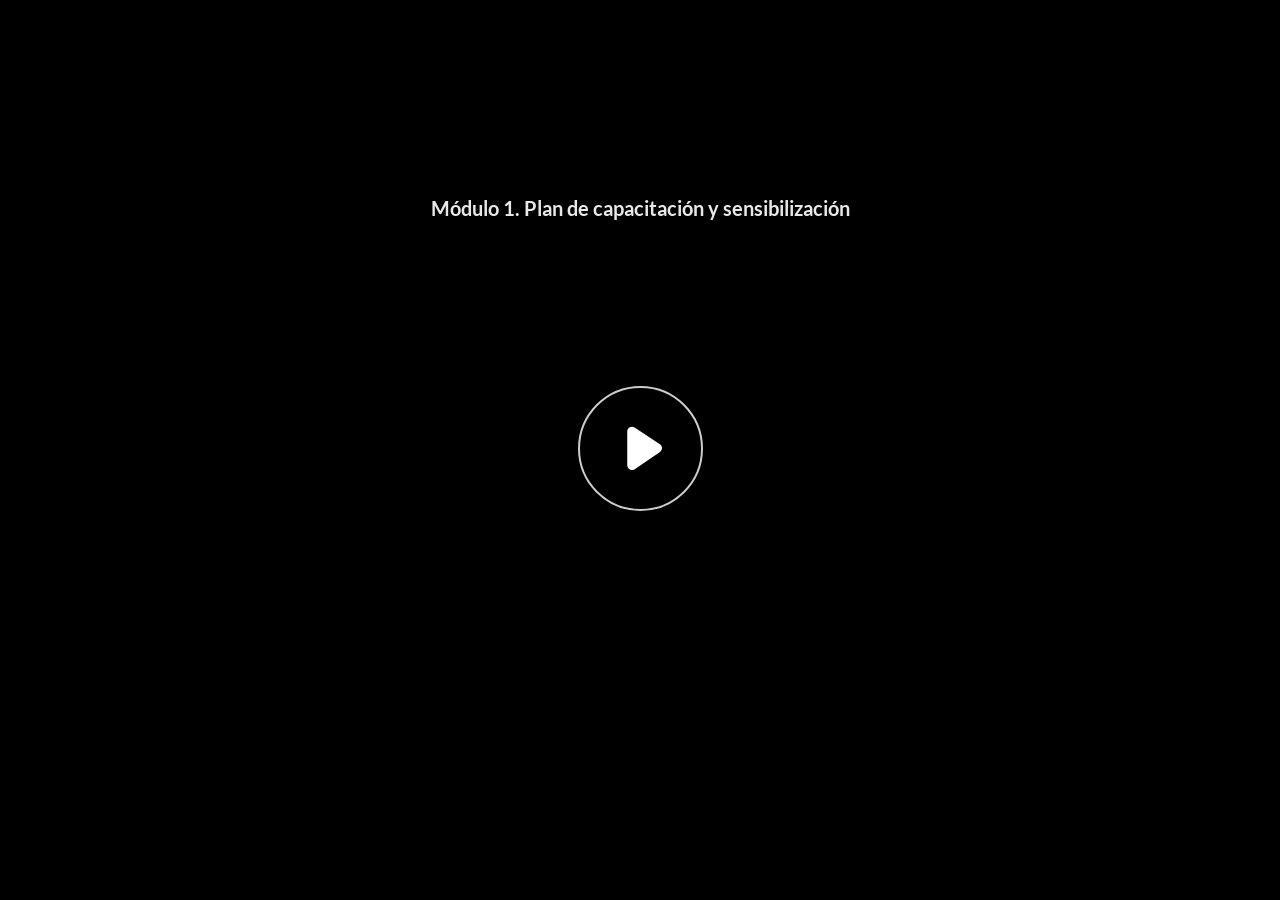
<file: index.html>
﻿<!doctype html>
<html lang="es">
<head>
  <meta charset="utf-8">
  <!-- Creado con Storyline 360 x64 - http://www.articulate.com  -->
  <!-- version: 3.96.33815.0 -->
  <title>M&#243;dulo 1. Plan de capacitaci&#243;n y sensibilizaci&#243;n</title>
  <meta http-equiv="x-ua-compatible" content="IE=edge"/>
  <meta name="viewport" content="width=device-width,initial-scale=1,user-scalable=no,shrink-to-fit=no,minimal-ui"/>
  <meta name="apple-mobile-web-app-capable" content="yes"/>
  <style>
    html, body { height: 100%; padding: 0; margin: 0 }
    #app { height: 100%; width: 100%; }
  </style>

  <script>
    window.DS = {};
    window.globals = {
      DATA_PATH_BASE: '',
      HAS_FRAME: true,
      HAS_SLIDE: true,

      lmsPresent: false,
      tinCanPresent: false,
      cmi5Present: false,
      aoSupport: false,
      scale: 'noscale',
      captureRc: false,
      browserSize: 'optimal',
      bgColor: '#282828',
      features: 'DropInAcc,DropInBase,DropInCore,DropInInteractions,DropInVideo,LayerPresentAsDialog,MultipleQuizTracking,UpdatedThemeEditor',
      themeName: 'unified',
      preloaderColor: '#FFFFFF',
      suppressAnalytics: true,
      productChannel: 'stable',
      publishSource: 'storyline',
      aid: 'aid|032afd2a-3906-5c37-94e8-ae9d2bb5391b',
      cid: 'fc0b3be6-723a-4911-8813-4cdd7f3ff58f',
      playerVersion: '3.96.33815.0',
      publishTimestamp: '2026-01-01T17:34:07.9239398Z',
      maxIosVideoElements: 10,
      connectionSettings: { message: 'Est%C3%A1s%20fuera%20de%20l%C3%ADnea.%20Tratando%20de%20reconectar...', useDarkTheme: false, mode: 'disabled' },
      hasFeature: function(feature) {
        return this.features.split(',').includes(feature);
      },
      
      parseParams: function(qs) {
        if (window.globals.parsedParams != null) {
          return window.globals.parsedParams;
        }
        qs = (qs || window.location.search.substr(1)).split('+').join(' ');
        var params = {},
            tokens,
            re = /[?&]?([^=]+)=([^&]*)/g;

        while (tokens = re.exec(qs)) {
          params[decodeURIComponent(tokens[1]).trim()] =
            decodeURIComponent(tokens[2]).trim();
        }
        window.globals.parsedParams = params;
        return params;
      }

    };
  </script>
  <script>
    var isIe11 = ('ActiveXObject' in window || window.MSBlobBuilder != null)
      && window.msCrypto != null && !window.ActiveXObject;
    if (isIe11) {
      window.globals.unsupportedBrowser = true;
      document.write(atob('[base64]'));
    }
  </script>

  <script>
    if (window.globals.hasFeature('MultiLanguageSinglePackageSupport')) {
      
      
    }
  </script>

  
  <script>window.THREE = { };</script>
  
</head>
<body style="background: #282828" class="cs-HTML theme-unified">
  <!-- 360 -->
  <script>!function(){var e,i=/iPhone/i,o=/iPod/i,n=/iPad/i,t=/\biOS-universal(?:.+)Mac\b/i,r=/\bAndroid(?:.+)Mobile\b/i,a=/Android/i,d=/(?:SD4930UR|\bSilk(?:.+)Mobile\b)/i,p=/Silk/i,l=/Windows Phone/i,u=/\bWindows(?:.+)ARM\b/i,b=/BlackBerry/i,s=/BB10/i,c=/Opera Mini/i,f=/\b(CriOS|Chrome)(?:.+)Mobile/i,h=/Mobile(?:.+)Firefox\b/i,v=function(e){return void 0!==e&&"MacIntel"===e.platform&&"number"==typeof e.maxTouchPoints&&e.maxTouchPoints>1&&"undefined"==typeof MSStream};e=function(e){var m={userAgent:"",platform:"",maxTouchPoints:0};e||"undefined"==typeof navigator?"string"==typeof e?m.userAgent=e:e&&e.userAgent&&(m={userAgent:e.userAgent,platform:e.platform,maxTouchPoints:e.maxTouchPoints||0}):m={userAgent:navigator.userAgent,platform:navigator.platform,maxTouchPoints:navigator.maxTouchPoints||0};var g=m.userAgent,y=g.split("[FBAN");void 0!==y[1]&&(g=y[0]),void 0!==(y=g.split("Twitter"))[1]&&(g=y[0]);var A=function(e){return function(i){return i.test(e)}}(g),w={apple:{phone:A(i)&&!A(l),ipod:A(o),tablet:!A(i)&&(A(n)||v(m))&&!A(l),universal:A(t),device:(A(i)||A(o)||A(n)||A(t)||v(m))&&!A(l)},amazon:{phone:A(d),tablet:!A(d)&&A(p),device:A(d)||A(p)},android:{phone:!A(l)&&A(d)||!A(l)&&A(r),tablet:!A(l)&&!A(d)&&!A(r)&&(A(p)||A(a)),device:!A(l)&&(A(d)||A(p)||A(r)||A(a))||A(/\bokhttp\b/i)},windows:{phone:A(l),tablet:A(u),device:A(l)||A(u)},other:{blackberry:A(b),blackberry10:A(s),opera:A(c),firefox:A(h),chrome:A(f),device:A(b)||A(s)||A(c)||A(h)||A(f)},any:!1,phone:!1,tablet:!1};return w.any=w.apple.device||w.android.device||w.windows.device||w.other.device,w.phone=w.apple.phone||w.android.phone||w.windows.phone,w.tablet=w.apple.tablet||w.android.tablet||w.windows.tablet,w}(),"object"==typeof exports&&"undefined"!=typeof module?module.exports=e:"function"==typeof define&&define.amd?define((function(){return e})):this.isMobile=e}();
    window.isMobile.apple.tablet = window.isMobile.apple.tablet ||
      (navigator.platform === 'MacIntel' && navigator.maxTouchPoints > 1);
    window.isMobile.apple.device = window.isMobile.apple.device || window.isMobile.apple.tablet;
    window.isMobile.tablet = window.isMobile.tablet || window.isMobile.apple.tablet;
    window.isMobile.any = window.isMobile.any || window.isMobile.apple.tablet;
  </script>

  <div id="focus-sink" tabindex="-1"></div>

  <div id="preso"></div>
  <script>
    (function() {

      var classTypes = [ 'desktop', 'mobile', 'phone', 'tablet' ];

      var addDeviceClasses = function(prefix, testObj) {
        var curr, i;
        for (i = 0; i < classTypes.length; i++) {
          curr = classTypes[i];
          if (testObj[curr]) {
            document.body.classList.add(prefix + curr);
          }
        }
      };

      var params = window.globals.parseParams(),
          isDevicePreview = params.devicepreview === '1',
          isPhoneOverride = params.deviceType === 'phone' || (isDevicePreview && params.phone == '1'),
          isTabletOverride = (params.deviceType === 'tablet' || isDevicePreview) && !isPhoneOverride,
          isMobileOverride = isPhoneOverride || isTabletOverride;

      var deviceView = {
        desktop: !window.isMobile.any && !isMobileOverride,
        mobile: window.isMobile.any || isMobileOverride,
        phone: isPhoneOverride || (window.isMobile.phone && !isTabletOverride),
        tablet: isTabletOverride || window.isMobile.tablet
      };

      window.globals.deviceView = deviceView;
      window.isMobile.desktop = !window.isMobile.any;
      window.isMobile.mobile = window.isMobile.any;

      addDeviceClasses('view-', deviceView);

    })();
  </script>
  
  <script src='story_content/triggers.js' type=text/javascript></script>
<script src='story_content/user.js' type=text/javascript></script>
  <div class="slide-loader"></div>

  <script>
    var doc = document, loader = doc.body.querySelector('.slide-loader'); [ 1, 2, 3 ].forEach(function(n) { var d = doc.createElement('div'); d.style.backgroundColor = window.globals.preloaderColor; d.classList.add('mobile-loader-dot'); d.classList.add('dot' + n); loader.appendChild(d); });
  </script>

  <div class="mobile-load-title-overlay" style="display: none">
    <div class="mobile-load-title">M&#243;dulo 1. Plan de capacitaci&#243;n y sensibilizaci&#243;n</div>
  </div>

  <div class="mobile-chrome-warning"></div>

  
<style>
  .warn-connection-dialog {
    display: none;
    background: transparent;
    pointer-events: all;
    position: fixed;
    left: 0;
    top: 0;
    width: 100%;
    height: 100%;
    z-index: 999;
  }

  .warn-connection-content {
    pointer-events: all;
    border-radius: 4px;
    background: white;
    border: 1px solid #E7E7E7;
    color: #333333;
    box-shadow: 0 2px 4px rgba(0, 0, 0, 0.25);
    transition: all 150ms ease-out;
    position: absolute;
    white-space: nowrap;
  }

  .view-phone.is-landscape .warn-connection-content {
    left: 23px;
    bottom: 23px;
  }

  .view-tablet.is-landscape .warn-connection-content {
    left: 50%;
    top: 20px;
    transform: translateX(-50%);
  }

  .view-mobile.is-portrait .warn-connection-content {
    transform: translate(-50%, calc(-100% - 15px));
  }

  .warn-connection-content p {
    display: inline-block;
    margin: 0 8px 0 0;
    line-height: 33px;
    font-size: 11px;
  }

  .warn-connection-content svg {
    position: relative;
    vertical-align: middle;
    margin: 0 2px 2px 8px;
  }

  .view-desktop .warn-connection-content {
    left: 1.5em;
    bottom: 1.5em;
  }

  .view-desktop .warn-connection-content p {
    font-size: 1.1em;
  }

  .is-offline .warn-connection-dialog {
    display: block;
  }

  .is-offline .cs-panel * {
    pointer-events: none !important;
  }

  .is-offline .cs-panel {
    pointer-events: all !important;
  }

  .is-offline #nav-controls * {
    pointer-events: none !important;
  }

  .is-offline #nav-controls {
    pointer-events: all !important;
  }
</style>

<div class="warn-connection-dialog" role="alertdialog" aria-modal="true" tabindex="0" aria-labelledby="warn-connection-message">
  <div class="warn-connection-content">
    <svg width="17" height="15" viewBox="0 0 17 15" xmlns="http://www.w3.org/2000/svg">
      <path fill="#8F0000" stroke="white" d="M16.07,12.98 L15.88,12.23 L9.51,1.21 C8.97,0.26,7.6,0.26,7.06,1.21 L0.69,12.23 C0.15,13.16,0.81,14.36,1.91,14.36 H14.65 C15.47,14.36,16.05,13.7,16.07,12.98 Z"/>
      <path fill="white" stroke="white" d="M8.58,5.5 C8.35,5.28,8.5,5.35,8.21,5.32 C8.09,5.35,7.97,5.49,7.96,5.67 C7.97,5.79,7.98,5.92,7.98,6.04 L7.98,6.04 C7.99,6.17,8,6.31,8.01,6.43 L8.01,6.44 C8.03,6.92,8.06,7.41,8.09,7.9 L8.09,7.9 C8.12,8.39,8.14,8.88,8.17,9.37 C8.17,9.39,8.18,9.42,8.2,9.44 C8.23,9.46,8.25,9.47,8.28,9.47 C8.31,9.47,8.34,9.46,8.35,9.44 C8.37,9.43,8.38,9.4,8.39,9.35 L8.39,9.34 C8.39,9.24,8.4,9.15,8.4,9.05 L8.4,9.05 C8.41,8.96,8.41,8.86,8.42,8.75 C8.43,8.44,8.45,8.12,8.47,7.81 L8.47,7.81 C8.49,7.49,8.51,7.18,8.53,6.87 C8.55,6.46,8.56,6.05,8.59,5.64 L8.6,5.62 C8.6,5.57,8.59,5.53,8.58,5.5 L8.21,5.32 Z"/>
      <circle fill="white" stroke="white" cx="8.3" cy="11.35" r="0.3"/>
    </svg>
    <p id="warn-connection-message">You are offline. Trying to reconnect...</p>
  </div>
</div>

<script>
  (function() {
    window.DS.connection = {
      warningShown: false,
      assets: {},
      loadingAssetGroup: false,
      retryDelay: 500
    };

    var connectionSettings = window.globals.connectionSettings || {};

    var useConnectionMessages = window.AbortController != null &&
      window.location.protocol != 'file:' &&
      connectionSettings.mode === 'normal';

    window.DS.connection.useConnectionMessages = useConnectionMessages;

    var assetCount = 0;
    var checkLoadedId;


    if (useConnectionMessages && connectionSettings != null) {
      var contentEl = document.querySelector('.warn-connection-content');
      var messageEl = contentEl.querySelector('p');

      if (connectionSettings.useDarkTheme) {
        contentEl.style.borderColor = '#BABBBA';
        contentEl.style.backgroundColor = '#282828';
        contentEl.style.color = '#FFFFFF';
      }

      if (connectionSettings.message != null) {
        messageEl.textContent = window.decodeURIComponent(connectionSettings.message);
      }
    }

    function checkAssetsReady() {
      for (var i in DS.connection.assets) {
        if (!DS.connection.assets[i].success) {
          return false;
        }
      }
      return true;
    }

    function stopAssetGroup() {
      if (!useConnectionMessages) { return; }

      assetCount = 0;

      DS.connection.oldAssetGroup = DS.connection.assets;
      DS.connection.assets = {};
      DS.connection.loadingAssetGroup = false;
      clearInterval(checkLoadedId);
    }

    function startAssetGroup() {
      if (!useConnectionMessages) { return; }
      var ticks = 0;
      clearInterval(checkLoadedId);
      checkLoadedId = setInterval(function() {
        var loaded = 0;
        if (assetCount === 0 && loaded === 0) {
          clearInterval(checkLoadedId);
          return;
        }

        for (var i in DS.connection.assets) {
          if (DS.connection.assets[i].success) {
            loaded++;
          }
        }

        if (assetCount === loaded && checkAssetsReady()) {
          for (var i in DS.connection.assets) {
            if (DS.connection.assets[i].action) {
              DS.connection.assets[i].action();
            }
          }
          hideWarning();
          stopAssetGroup();
        }
      }, 100)
    }

    function requiredAsset(url, action, retry, type) {
      if (!useConnectionMessages) { return; }
      if (DS.connection.assets[url]) { return; }

      DS.connection.assets[url] = {
        success: false, action: action, retry: retry, type: type
      };
      assetCount = Object.keys(DS.connection.assets).length;
      if (!DS.connection.loadingAssetGroup) {
        startAssetGroup();
      }
      DS.connection.loadingAssetGroup = true;
    }

    function assetLoaded(url) {
      if (!useConnectionMessages) { return; }
      if (DS.connection.assets[url]) {
        DS.connection.assets[url].success = true;
      }
    }

    function assetFailed(url) {
      if (!useConnectionMessages) { return; }
      if (!DS.connection.assets[url]) {
        if (/\.js$/.test(url) && url.indexOf('transcripts') === -1) {
          setTimeout(function() {
            if (DS.connection.lastSlideLoaded != null) {
              DS.connection.lastSlideLoaded();
            }
          }, DS.connection.retryDelay);
        }
        return;
      }
      if (!DS.connection.warningShown) { showWarning(); }
      if (DS.connection.assets[url].retry) {
        setTimeout(function() {
          if (!DS.connection.assets[url].success) {
            DS.connection.assets[url].retry()
          }
        }, DS.connection.retryDelay);
      }
    }

    function hideWarning() {
      document.body.classList.remove('is-offline');
      DS.connection.warningShown = false;
      enableKeys();
    }
    DS.connection.hideWarning = hideWarning

    function showWarning(btn) {
      document.body.classList.add('is-offline')
      DS.connection.warningShown = true;
      updateWarningPosition();
      disableKeys();
    }

    function updateWarningPosition() {
      if (!DS.connection.warningShown) {
        return;
      }

      var isPortrait = document.body.classList.contains('is-portrait');
      var isMobile = document.body.classList.contains('view-mobile');
      var warningEl = document.querySelector('.warn-connection-content');

      if (isPortrait && isMobile) {
        var slide = document.querySelector('.primary-slide');
        var slideRect = slide != null
          ? slide.getBoundingClientRect()
          : { top: window.innerHeight, left: 0, width: window.innerWidth };

        warningEl.style.top = `${slideRect.top}px`
        warningEl.style.left = `${slideRect.left + slideRect.width / 2}px`
      } else {
        warningEl.style.top = null;
        warningEl.style.left = null;
      }

      window.requestAnimationFrame(updateWarningPosition);
    }

    function onDisableKeyDown(e) {
      e.preventDefault();
      e.stopImmediatePropagation();
    }

    function onDisableKeyUp(e) {
      e.preventDefault();
      e.stopImmediatePropagation();
    }

    var accStyle = document.createElement('style');
    var warnDialogEl = document.querySelector('.warn-connection-dialog');

    function disableKeys() {
      if (DS.views && DS.views.nsStack && DS.views.nsStack.length === 1) {
        DS.views.nsStack[0].tabReachable = false
        DS.views.nsStack[0].updateTabIndex(true, true);
      }

      accStyle.innerHTML = '.acc-shadow-dom { display: none; }';
      document.body.appendChild(accStyle);

      warnDialogEl.parentNode.append(warnDialogEl);
      warnDialogEl.focus();
    }

    function enableKeys() {
      accStyle.remove();
      if (DS.views && DS.views.nsStack && DS.views.nsStack.length === 1 && DS.views.nsStack[0].name === '_frame') {
        DS.views.nsStack[0].tabReachable = true;
        DS.views.nsStack[0].updateTabIndex();
      }
    }

    // these will all be noops if the feature flag isn't set in
    // the data and `window.globals.features`
    DS.connection.requiredAsset = requiredAsset;
    DS.connection.assetLoaded = assetLoaded;
    DS.connection.assetFailed = assetFailed;
    DS.connection.stopAssetGroup = stopAssetGroup;
    DS.connection.startAssetGroup = startAssetGroup;
  })();
</script>


  <script>
    
    if (window.autoSpider && window.vInterfaceObject) {
      document.querySelector('.mobile-load-title-overlay').style.display = 'none';
    }
  </script>

  

  <link rel="stylesheet" href="html5/data/css/output.min.css" data-noprefix/>
</body>
<script src="html5/lib/scripts/bootstrapper.min.js"></script>
</html>
</file>
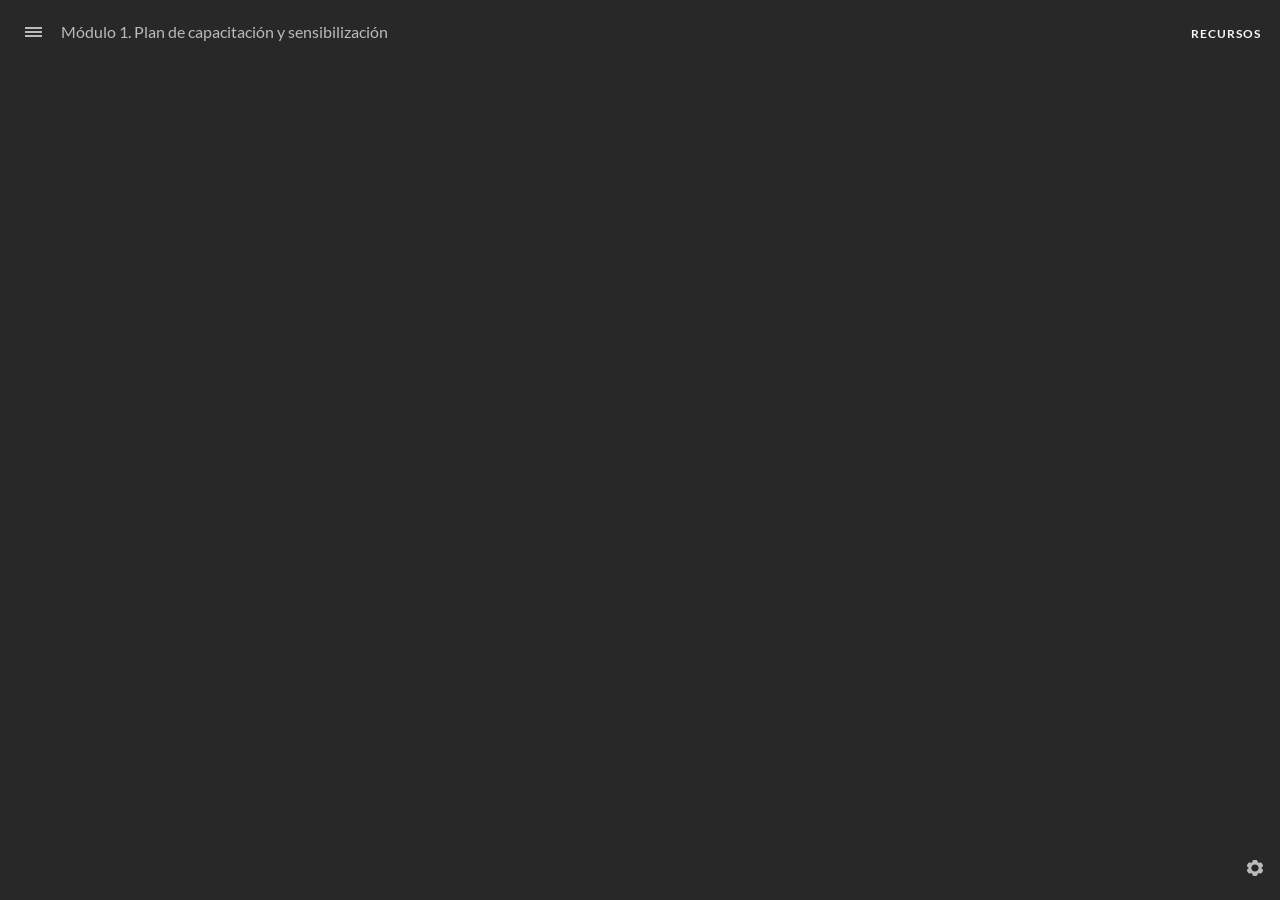
<file: index_lms.html>
﻿<!doctype html>
<html lang="es">
<head>
  <meta charset="utf-8">
  <!-- Creado con Storyline 360 x64 - http://www.articulate.com  -->
  <!-- version: 3.96.33815.0 -->
  <title>M&#243;dulo 1. Plan de capacitaci&#243;n y sensibilizaci&#243;n</title>
  <meta http-equiv="x-ua-compatible" content="IE=edge"/>
  <meta name="viewport" content="width=device-width,initial-scale=1,user-scalable=no,shrink-to-fit=no,minimal-ui"/>
  <meta name="apple-mobile-web-app-capable" content="yes"/>
  <style>
    html, body { height: 100%; padding: 0; margin: 0 }
    #app { height: 100%; width: 100%; }
  </style>

  <script>
    window.DS = {};
    window.globals = {
      DATA_PATH_BASE: '',
      HAS_FRAME: true,
      HAS_SLIDE: true,

      lmsPresent: true,
      tinCanPresent: false,
      cmi5Present: false,
      aoSupport: false,
      scale: 'noscale',
      captureRc: false,
      browserSize: 'optimal',
      bgColor: '#282828',
      features: 'DropInAcc,DropInBase,DropInCore,DropInInteractions,DropInVideo,LayerPresentAsDialog,MultipleQuizTracking,UpdatedThemeEditor',
      themeName: 'unified',
      preloaderColor: '#FFFFFF',
      suppressAnalytics: true,
      productChannel: 'stable',
      publishSource: 'storyline',
      aid: 'aid|032afd2a-3906-5c37-94e8-ae9d2bb5391b',
      cid: 'fc0b3be6-723a-4911-8813-4cdd7f3ff58f',
      playerVersion: '3.96.33815.0',
      publishTimestamp: '2026-01-01T17:34:08.0508838Z',
      maxIosVideoElements: 10,
      connectionSettings: { message: 'Est%C3%A1s%20fuera%20de%20l%C3%ADnea.%20Tratando%20de%20reconectar...', useDarkTheme: false, mode: 'disabled' },
      hasFeature: function(feature) {
        return this.features.split(',').includes(feature);
      },
      
      parseParams: function(qs) {
        if (window.globals.parsedParams != null) {
          return window.globals.parsedParams;
        }
        qs = (qs || window.location.search.substr(1)).split('+').join(' ');
        var params = {},
            tokens,
            re = /[?&]?([^=]+)=([^&]*)/g;

        while (tokens = re.exec(qs)) {
          params[decodeURIComponent(tokens[1]).trim()] =
            decodeURIComponent(tokens[2]).trim();
        }
        window.globals.parsedParams = params;
        return params;
      }

    };
  </script>
  <script>
    var isIe11 = ('ActiveXObject' in window || window.MSBlobBuilder != null)
      && window.msCrypto != null && !window.ActiveXObject;
    if (isIe11) {
      window.globals.unsupportedBrowser = true;
      document.write(atob('[base64]'));
    }
  </script>

  <script>
    if (window.globals.hasFeature('MultiLanguageSinglePackageSupport')) {
      
      
    }
  </script>

  <script src="lms/scormdriver.js" charset="utf-8"></script>
  <script>window.THREE = { };</script>
  
</head>
<body style="background: #282828" class="cs-HTML theme-unified">
  <!-- 360 -->
  <script>!function(){var e,i=/iPhone/i,o=/iPod/i,n=/iPad/i,t=/\biOS-universal(?:.+)Mac\b/i,r=/\bAndroid(?:.+)Mobile\b/i,a=/Android/i,d=/(?:SD4930UR|\bSilk(?:.+)Mobile\b)/i,p=/Silk/i,l=/Windows Phone/i,u=/\bWindows(?:.+)ARM\b/i,b=/BlackBerry/i,s=/BB10/i,c=/Opera Mini/i,f=/\b(CriOS|Chrome)(?:.+)Mobile/i,h=/Mobile(?:.+)Firefox\b/i,v=function(e){return void 0!==e&&"MacIntel"===e.platform&&"number"==typeof e.maxTouchPoints&&e.maxTouchPoints>1&&"undefined"==typeof MSStream};e=function(e){var m={userAgent:"",platform:"",maxTouchPoints:0};e||"undefined"==typeof navigator?"string"==typeof e?m.userAgent=e:e&&e.userAgent&&(m={userAgent:e.userAgent,platform:e.platform,maxTouchPoints:e.maxTouchPoints||0}):m={userAgent:navigator.userAgent,platform:navigator.platform,maxTouchPoints:navigator.maxTouchPoints||0};var g=m.userAgent,y=g.split("[FBAN");void 0!==y[1]&&(g=y[0]),void 0!==(y=g.split("Twitter"))[1]&&(g=y[0]);var A=function(e){return function(i){return i.test(e)}}(g),w={apple:{phone:A(i)&&!A(l),ipod:A(o),tablet:!A(i)&&(A(n)||v(m))&&!A(l),universal:A(t),device:(A(i)||A(o)||A(n)||A(t)||v(m))&&!A(l)},amazon:{phone:A(d),tablet:!A(d)&&A(p),device:A(d)||A(p)},android:{phone:!A(l)&&A(d)||!A(l)&&A(r),tablet:!A(l)&&!A(d)&&!A(r)&&(A(p)||A(a)),device:!A(l)&&(A(d)||A(p)||A(r)||A(a))||A(/\bokhttp\b/i)},windows:{phone:A(l),tablet:A(u),device:A(l)||A(u)},other:{blackberry:A(b),blackberry10:A(s),opera:A(c),firefox:A(h),chrome:A(f),device:A(b)||A(s)||A(c)||A(h)||A(f)},any:!1,phone:!1,tablet:!1};return w.any=w.apple.device||w.android.device||w.windows.device||w.other.device,w.phone=w.apple.phone||w.android.phone||w.windows.phone,w.tablet=w.apple.tablet||w.android.tablet||w.windows.tablet,w}(),"object"==typeof exports&&"undefined"!=typeof module?module.exports=e:"function"==typeof define&&define.amd?define((function(){return e})):this.isMobile=e}();
    window.isMobile.apple.tablet = window.isMobile.apple.tablet ||
      (navigator.platform === 'MacIntel' && navigator.maxTouchPoints > 1);
    window.isMobile.apple.device = window.isMobile.apple.device || window.isMobile.apple.tablet;
    window.isMobile.tablet = window.isMobile.tablet || window.isMobile.apple.tablet;
    window.isMobile.any = window.isMobile.any || window.isMobile.apple.tablet;
  </script>

  <div id="focus-sink" tabindex="-1"></div>

  <div id="preso"></div>
  <script>
    (function() {

      var classTypes = [ 'desktop', 'mobile', 'phone', 'tablet' ];

      var addDeviceClasses = function(prefix, testObj) {
        var curr, i;
        for (i = 0; i < classTypes.length; i++) {
          curr = classTypes[i];
          if (testObj[curr]) {
            document.body.classList.add(prefix + curr);
          }
        }
      };

      var params = window.globals.parseParams(),
          isDevicePreview = params.devicepreview === '1',
          isPhoneOverride = params.deviceType === 'phone' || (isDevicePreview && params.phone == '1'),
          isTabletOverride = (params.deviceType === 'tablet' || isDevicePreview) && !isPhoneOverride,
          isMobileOverride = isPhoneOverride || isTabletOverride;

      var deviceView = {
        desktop: !window.isMobile.any && !isMobileOverride,
        mobile: window.isMobile.any || isMobileOverride,
        phone: isPhoneOverride || (window.isMobile.phone && !isTabletOverride),
        tablet: isTabletOverride || window.isMobile.tablet
      };

      window.globals.deviceView = deviceView;
      window.isMobile.desktop = !window.isMobile.any;
      window.isMobile.mobile = window.isMobile.any;

      addDeviceClasses('view-', deviceView);

    })();
  </script>
  
  <script src='story_content/triggers.js' type=text/javascript></script>
<script src='story_content/user.js' type=text/javascript></script>
  <div class="slide-loader"></div>

  <script>
    var doc = document, loader = doc.body.querySelector('.slide-loader'); [ 1, 2, 3 ].forEach(function(n) { var d = doc.createElement('div'); d.style.backgroundColor = window.globals.preloaderColor; d.classList.add('mobile-loader-dot'); d.classList.add('dot' + n); loader.appendChild(d); });
  </script>

  <div class="mobile-load-title-overlay" style="display: none">
    <div class="mobile-load-title">M&#243;dulo 1. Plan de capacitaci&#243;n y sensibilizaci&#243;n</div>
  </div>

  <div class="mobile-chrome-warning"></div>

  
<style>
  .warn-connection-dialog {
    display: none;
    background: transparent;
    pointer-events: all;
    position: fixed;
    left: 0;
    top: 0;
    width: 100%;
    height: 100%;
    z-index: 999;
  }

  .warn-connection-content {
    pointer-events: all;
    border-radius: 4px;
    background: white;
    border: 1px solid #E7E7E7;
    color: #333333;
    box-shadow: 0 2px 4px rgba(0, 0, 0, 0.25);
    transition: all 150ms ease-out;
    position: absolute;
    white-space: nowrap;
  }

  .view-phone.is-landscape .warn-connection-content {
    left: 23px;
    bottom: 23px;
  }

  .view-tablet.is-landscape .warn-connection-content {
    left: 50%;
    top: 20px;
    transform: translateX(-50%);
  }

  .view-mobile.is-portrait .warn-connection-content {
    transform: translate(-50%, calc(-100% - 15px));
  }

  .warn-connection-content p {
    display: inline-block;
    margin: 0 8px 0 0;
    line-height: 33px;
    font-size: 11px;
  }

  .warn-connection-content svg {
    position: relative;
    vertical-align: middle;
    margin: 0 2px 2px 8px;
  }

  .view-desktop .warn-connection-content {
    left: 1.5em;
    bottom: 1.5em;
  }

  .view-desktop .warn-connection-content p {
    font-size: 1.1em;
  }

  .is-offline .warn-connection-dialog {
    display: block;
  }

  .is-offline .cs-panel * {
    pointer-events: none !important;
  }

  .is-offline .cs-panel {
    pointer-events: all !important;
  }

  .is-offline #nav-controls * {
    pointer-events: none !important;
  }

  .is-offline #nav-controls {
    pointer-events: all !important;
  }
</style>

<div class="warn-connection-dialog" role="alertdialog" aria-modal="true" tabindex="0" aria-labelledby="warn-connection-message">
  <div class="warn-connection-content">
    <svg width="17" height="15" viewBox="0 0 17 15" xmlns="http://www.w3.org/2000/svg">
      <path fill="#8F0000" stroke="white" d="M16.07,12.98 L15.88,12.23 L9.51,1.21 C8.97,0.26,7.6,0.26,7.06,1.21 L0.69,12.23 C0.15,13.16,0.81,14.36,1.91,14.36 H14.65 C15.47,14.36,16.05,13.7,16.07,12.98 Z"/>
      <path fill="white" stroke="white" d="M8.58,5.5 C8.35,5.28,8.5,5.35,8.21,5.32 C8.09,5.35,7.97,5.49,7.96,5.67 C7.97,5.79,7.98,5.92,7.98,6.04 L7.98,6.04 C7.99,6.17,8,6.31,8.01,6.43 L8.01,6.44 C8.03,6.92,8.06,7.41,8.09,7.9 L8.09,7.9 C8.12,8.39,8.14,8.88,8.17,9.37 C8.17,9.39,8.18,9.42,8.2,9.44 C8.23,9.46,8.25,9.47,8.28,9.47 C8.31,9.47,8.34,9.46,8.35,9.44 C8.37,9.43,8.38,9.4,8.39,9.35 L8.39,9.34 C8.39,9.24,8.4,9.15,8.4,9.05 L8.4,9.05 C8.41,8.96,8.41,8.86,8.42,8.75 C8.43,8.44,8.45,8.12,8.47,7.81 L8.47,7.81 C8.49,7.49,8.51,7.18,8.53,6.87 C8.55,6.46,8.56,6.05,8.59,5.64 L8.6,5.62 C8.6,5.57,8.59,5.53,8.58,5.5 L8.21,5.32 Z"/>
      <circle fill="white" stroke="white" cx="8.3" cy="11.35" r="0.3"/>
    </svg>
    <p id="warn-connection-message">You are offline. Trying to reconnect...</p>
  </div>
</div>

<script>
  (function() {
    window.DS.connection = {
      warningShown: false,
      assets: {},
      loadingAssetGroup: false,
      retryDelay: 500
    };

    var connectionSettings = window.globals.connectionSettings || {};

    var useConnectionMessages = window.AbortController != null &&
      window.location.protocol != 'file:' &&
      connectionSettings.mode === 'normal';

    window.DS.connection.useConnectionMessages = useConnectionMessages;

    var assetCount = 0;
    var checkLoadedId;


    if (useConnectionMessages && connectionSettings != null) {
      var contentEl = document.querySelector('.warn-connection-content');
      var messageEl = contentEl.querySelector('p');

      if (connectionSettings.useDarkTheme) {
        contentEl.style.borderColor = '#BABBBA';
        contentEl.style.backgroundColor = '#282828';
        contentEl.style.color = '#FFFFFF';
      }

      if (connectionSettings.message != null) {
        messageEl.textContent = window.decodeURIComponent(connectionSettings.message);
      }
    }

    function checkAssetsReady() {
      for (var i in DS.connection.assets) {
        if (!DS.connection.assets[i].success) {
          return false;
        }
      }
      return true;
    }

    function stopAssetGroup() {
      if (!useConnectionMessages) { return; }

      assetCount = 0;

      DS.connection.oldAssetGroup = DS.connection.assets;
      DS.connection.assets = {};
      DS.connection.loadingAssetGroup = false;
      clearInterval(checkLoadedId);
    }

    function startAssetGroup() {
      if (!useConnectionMessages) { return; }
      var ticks = 0;
      clearInterval(checkLoadedId);
      checkLoadedId = setInterval(function() {
        var loaded = 0;
        if (assetCount === 0 && loaded === 0) {
          clearInterval(checkLoadedId);
          return;
        }

        for (var i in DS.connection.assets) {
          if (DS.connection.assets[i].success) {
            loaded++;
          }
        }

        if (assetCount === loaded && checkAssetsReady()) {
          for (var i in DS.connection.assets) {
            if (DS.connection.assets[i].action) {
              DS.connection.assets[i].action();
            }
          }
          hideWarning();
          stopAssetGroup();
        }
      }, 100)
    }

    function requiredAsset(url, action, retry, type) {
      if (!useConnectionMessages) { return; }
      if (DS.connection.assets[url]) { return; }

      DS.connection.assets[url] = {
        success: false, action: action, retry: retry, type: type
      };
      assetCount = Object.keys(DS.connection.assets).length;
      if (!DS.connection.loadingAssetGroup) {
        startAssetGroup();
      }
      DS.connection.loadingAssetGroup = true;
    }

    function assetLoaded(url) {
      if (!useConnectionMessages) { return; }
      if (DS.connection.assets[url]) {
        DS.connection.assets[url].success = true;
      }
    }

    function assetFailed(url) {
      if (!useConnectionMessages) { return; }
      if (!DS.connection.assets[url]) {
        if (/\.js$/.test(url) && url.indexOf('transcripts') === -1) {
          setTimeout(function() {
            if (DS.connection.lastSlideLoaded != null) {
              DS.connection.lastSlideLoaded();
            }
          }, DS.connection.retryDelay);
        }
        return;
      }
      if (!DS.connection.warningShown) { showWarning(); }
      if (DS.connection.assets[url].retry) {
        setTimeout(function() {
          if (!DS.connection.assets[url].success) {
            DS.connection.assets[url].retry()
          }
        }, DS.connection.retryDelay);
      }
    }

    function hideWarning() {
      document.body.classList.remove('is-offline');
      DS.connection.warningShown = false;
      enableKeys();
    }
    DS.connection.hideWarning = hideWarning

    function showWarning(btn) {
      document.body.classList.add('is-offline')
      DS.connection.warningShown = true;
      updateWarningPosition();
      disableKeys();
    }

    function updateWarningPosition() {
      if (!DS.connection.warningShown) {
        return;
      }

      var isPortrait = document.body.classList.contains('is-portrait');
      var isMobile = document.body.classList.contains('view-mobile');
      var warningEl = document.querySelector('.warn-connection-content');

      if (isPortrait && isMobile) {
        var slide = document.querySelector('.primary-slide');
        var slideRect = slide != null
          ? slide.getBoundingClientRect()
          : { top: window.innerHeight, left: 0, width: window.innerWidth };

        warningEl.style.top = `${slideRect.top}px`
        warningEl.style.left = `${slideRect.left + slideRect.width / 2}px`
      } else {
        warningEl.style.top = null;
        warningEl.style.left = null;
      }

      window.requestAnimationFrame(updateWarningPosition);
    }

    function onDisableKeyDown(e) {
      e.preventDefault();
      e.stopImmediatePropagation();
    }

    function onDisableKeyUp(e) {
      e.preventDefault();
      e.stopImmediatePropagation();
    }

    var accStyle = document.createElement('style');
    var warnDialogEl = document.querySelector('.warn-connection-dialog');

    function disableKeys() {
      if (DS.views && DS.views.nsStack && DS.views.nsStack.length === 1) {
        DS.views.nsStack[0].tabReachable = false
        DS.views.nsStack[0].updateTabIndex(true, true);
      }

      accStyle.innerHTML = '.acc-shadow-dom { display: none; }';
      document.body.appendChild(accStyle);

      warnDialogEl.parentNode.append(warnDialogEl);
      warnDialogEl.focus();
    }

    function enableKeys() {
      accStyle.remove();
      if (DS.views && DS.views.nsStack && DS.views.nsStack.length === 1 && DS.views.nsStack[0].name === '_frame') {
        DS.views.nsStack[0].tabReachable = true;
        DS.views.nsStack[0].updateTabIndex();
      }
    }

    // these will all be noops if the feature flag isn't set in
    // the data and `window.globals.features`
    DS.connection.requiredAsset = requiredAsset;
    DS.connection.assetLoaded = assetLoaded;
    DS.connection.assetFailed = assetFailed;
    DS.connection.stopAssetGroup = stopAssetGroup;
    DS.connection.startAssetGroup = startAssetGroup;
  })();
</script>


  <script>
    
    if (window.autoSpider && window.vInterfaceObject) {
      document.querySelector('.mobile-load-title-overlay').style.display = 'none';
    }
  </script>

  

  <link rel="stylesheet" href="html5/data/css/output.min.css" data-noprefix/>
</body>
<script src="html5/lib/scripts/bootstrapper.min.js"></script>
</html>
</file>
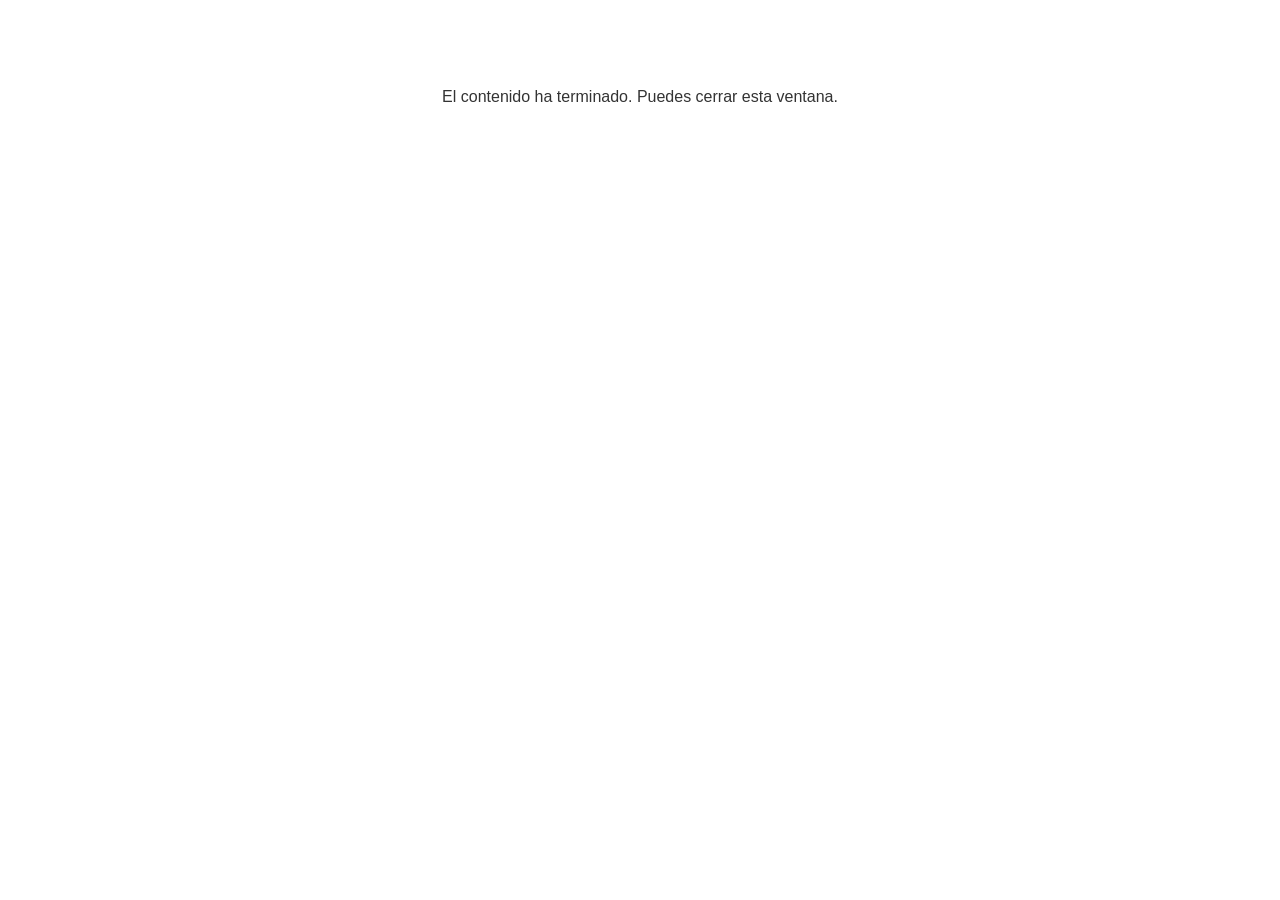
<file: lms/goodbye.html>
<!doctype html>
<html>
<body style="background-color: #ffffff;">

<p role="alert" style="color: #333333;font-family: Lato, articulate, tahoma, arial;font-size: medium;text-align: center;">
<br><br><br><br>
El contenido ha terminado. Puedes cerrar esta ventana.
</p>

</body>
</html>
</file>
<file: html5/data/css/output.min.css>
@font-face {
  font-family: 'LatoBold Charset1_ Bold0C0A6C27';
  src: url('[data-uri]');
  font-style: normal;
  font-weight: normal;
}
@font-face {
  font-family: 'Lato Charset1_ 6mssBXWL002CFCD2';
  src: url('[data-uri]');
  font-style: normal;
  font-weight: normal;
}
@font-face {
  font-family: 'Open SansBold CharsBold1539C024';
  src: url('[data-uri]');
  font-style: normal;
  font-weight: normal;
}
@font-face {
  font-family: 'Open Sans Charset1_ 6DtCCD0546D';
  src: url('[data-uri]');
  font-style: normal;
  font-weight: normal;
}
@font-face {
  font-family: 'RobotoBold Charset1Bold98108317';
  src: url('[data-uri]');
  font-style: normal;
  font-weight: normal;
}
@font-face {
  font-family: 'Roboto Charset1_ 651xGOE4BC1C03';
  src: url('[data-uri]');
  font-style: normal;
  font-weight: normal;
}
@font-face {
  font-family: 'Open Sans Charset0_v9TY33EDE6F2';
  src: url('[data-uri]');
  font-style: normal;
  font-weight: normal;
}
@font-face {
  font-family: 'Open SansBold CharsBoldE47A47C6';
  src: url('[data-uri]');
  font-style: normal;
  font-weight: normal;
}
@font-face {
  font-family: 'Roboto Charset0_v5lJSRq46A5EDB0';
  src: url('[data-uri]');
  font-style: normal;
  font-weight: normal;
}
@font-face {
  font-family: 'RobotoBold Charset0BoldDCB83F8C';
  src: url('[data-uri]');
  font-style: normal;
  font-weight: normal;
}
.cs-HTML {
  background: rgba(40, 40, 40, 1);
}
.cs-npnxnanbnsnfns01001100001 .cs-infopanel  {
  box-shadow: 0 1px 0 rgba(0, 0, 0, 0);
  background: rgba(255, 255, 255, 1);
}
.cs-npnxnanbnsnfns01001100001 .cs-infopanel .cs-link {
  color: rgba(186, 187, 186, 1);
}
.cs-npnxnanbnsnfns01001100001 .cs-infopanel .cs-link:hover {
  color: rgba(255, 255, 255, 1);
}
.cs-npnxnanbnsnfns01001100001 .cs-infopanel .cs-name {
  color: rgba(68, 68, 68, 1);
}
.cs-npnxnanbnsnfns01001100001 .cs-infopanel .cs-title {
  color: rgba(153, 153, 153, 1);
}
.cs-npnxnanbnsnfns01001100001 .cs-infopanelpopup  {
  box-shadow: 0 1px 0 rgba(0, 0, 0, 0);
  background: rgba(0, 0, 0, 0);
}
.cs-npnxnanbnsnfns01001100001 .cs-infopanelpopup .cs-link {
  color: rgba(255, 0, 0, 1);
}
.cs-npnxnanbnsnfns01001100001 .cs-infopanelpopup .cs-link:hover {
  color: rgba(255, 255, 255, 1);
}
.cs-npnxnanbnsnfns01001100001 .cs-infopanelpopup .cs-name {
  color: rgba(255, 255, 255, 1);
}
.cs-npnxnanbnsnfns01001100001 .cs-infopanelpopup .cs-bio {
  color: rgba(186, 187, 186, 1);
}
.cs-npnxnanbnsnfns01001100001 .cs-timer  {
  color: rgba(186, 187, 186, 1);
}
.cs-npnxnanbnsnfns01001100001 .cs-duration stop:first-child {
  stop-color: rgba(60, 60, 60, 1);
}
.cs-npnxnanbnsnfns01001100001 .cs-duration stop:last-child {
  stop-color: rgba(60, 60, 60, 1);
}
.cs-npnxnanbnsnfns01001100001 .cs-elapsed stop:first-child {
  stop-color: rgba(254, 227, 71, 1);
}
.cs-npnxnanbnsnfns01001100001 .cs-elapsed stop:last-child {
  stop-color: rgba(254, 227, 71, 1);
}
.cs-npnxnanbnsnfns01001100001 .cs-timer .cs-pie .cs-innerstroke {
  stroke: rgba(199, 199, 199, 1);
}
.cs-npnxnanbnsnfns01001100001 .cs-timer .cs-pie .cs-innerborder {
  stroke: rgba(255, 255, 255, 1);
}
.cs-npnxnanbnsnfns01001100001 .cs-window  {
  box-shadow: 0 8px 5px rgba(0, 0, 0, 0.2);
  border-color: rgba(49, 99, 0, 0);
  background: rgba(33, 33, 33, 1);
  color: rgba(248, 248, 248, 1);
}
.cs-npnxnanbnsnfns01001100001 .cs-window .cs-diva {
  border-color: rgba(78, 78, 78, 1);
}
.cs-npnxnanbnsnfns01001100001 .cs-window .cs-divb {
  border-color: rgba(78, 78, 78, 0);
}
.cs-npnxnanbnsnfns01001100001 .cs-editor .cs-editor-slide {
  color: rgba(226, 226, 226, 1);
}
.cs-npnxnanbnsnfns01001100001 .cs-editor .cs-editor-html {
  color: rgba(186, 187, 186, 1);
}
.cs-npnxnanbnsnfns01001100001 .cs-editor .cs-editor-button {
  text-shadow: 0 1px 0 rgba(0, 0, 0, 0);
  color: rgba(255, 255, 255, 1);
  border-color: rgba(211, 211, 211, 1);
  background: rgba(34, 34, 34, 1);
}
.cs-npnxnanbnsnfns01001100001 .cs-editor .cs-editor-button:hover {
  background: rgba(68, 68, 68, 1);
}
.cs-npnxnanbnsnfns01001100001 .cs-editor .cs-editor-button:active {
  background: rgba(68, 68, 68, 1);
}
.cs-npnxnanbnsnfns01001100001 .cs-listitem  {
  color: rgba(186, 187, 186, 1);
  border-color: none;
  border: 1px solid transparent;
}
.cs-npnxnanbnsnfns01001100001 .cs-listitem:hover {
  background: rgba(255, 255, 255, 0.06);
  border-color: rgba(108, 108, 108, 1) !important;
  border-width: 1px;
  border-radius: 2px;
  border-style: solid;
  box-sizing: border-box;
}
.cs-npnxnanbnsnfns01001100001 .cs-listitem.hover {
  background: rgba(255, 255, 255, 0.06);
  border-color: rgba(108, 108, 108, 1) !important;
  border-width: 1px;
  border-radius: 2px;
  border-style: solid;
  box-sizing: border-box;
}
.cs-npnxnanbnsnfns01001100001 .cs-glossary  {
  color: rgba(186, 187, 186, 1);
}
.cs-npnxnanbnsnfns01001100001 .cs-glossary .cs-scrolling-panel {
  background: rgba(0, 0, 0, 0);
}
.cs-npnxnanbnsnfns01001100001 .cs-glossary .cs-term.cs-selected .cs-choice-list-trigger {
  color: rgba(255, 255, 255, 1);
  background: rgba(255, 255, 255, 1);
}
.cs-npnxnanbnsnfns01001100001 .cs-glossary .cs-term.cs-selected .cs-choice-list-trigger:focus {
  color: rgba(255, 255, 255, 1);
  background: rgba(255, 255, 255, 1);
}
.cs-npnxnanbnsnfns01001100001 .cs-glossary .cs-term:hover .cs-choice-list-trigger {
  background: rgba(186, 187, 186, 1);
}
.cs-npnxnanbnsnfns01001100001 .cs-glossary .cs-term.hover .cs-choice-list-trigger {
  background: rgba(186, 187, 186, 1);
}
.cs-npnxnanbnsnfns01001100001 .cs-glossary .cs-term .cs-choice-list-trigger:focus {
  background: rgba(186, 187, 186, 1);
}
.cs-npnxnanbnsnfns01001100001 .cs-glossary .cs-diva {
  border-color: rgba(0, 0, 0, 0);
}
.cs-npnxnanbnsnfns01001100001 .cs-glossary .cs-divb {
  border-color: rgba(0, 0, 0, 0);
}
.cs-npnxnanbnsnfns01001100001 .cs-glossary .cs-divc {
  border-color: rgba(0, 0, 0, 0);
}
.cs-npnxnanbnsnfns01001100001 .cs-glossary .cs-heading {
  color: rgba(248, 248, 248, 1);
  font-weight: 700;
}
.note-content p span {
  color: rgba(186, 187, 186, 1);
  line-height: 1.4em;
  font-size: 103.769%;
}
.cs-npnxnanbnsnfns01001100001 .cs-resource .cs-separator {
  border-color: rgba(0, 0, 0, 0);
}
.cs-npnxnanbnsnfns01001100001 .cs-outline  {
  color: rgba(45, 45, 45, 1);
}
.cs-npnxnanbnsnfns01001100001 .cs-outline .cs-diva {
  border-color: rgba(0, 0, 0, 0);
}
.cs-npnxnanbnsnfns01001100001 .cs-outline .cs-divb {
  border-color: rgba(0, 0, 0, 0);
}
.cs-npnxnanbnsnfns01001100001 .cs-outline .cs-divc {
  border-color: rgba(0, 0, 0, 0);
}
.cs-npnxnanbnsnfns01001100001 .cs-outline .cs-search-filter:hover {
  color: rgba(0, 0, 0, 0);
}
.cs-npnxnanbnsnfns01001100001 .cs-outline .cs-search-filter.hover {
  color: rgba(0, 0, 0, 0);
}
.cs-npnxnanbnsnfns01001100001 .cs-transcript  {
  color: rgba(255, 255, 255, 1);
}
.cs-npnxnanbnsnfns01001100001 .cs-transcript .cs-div {
  border-color: rgba(0, 0, 0, 0);
}
.cs-npnxnanbnsnfns01001100001 .cs-tabs:not(.topmenu-item) {
  color: rgba(248, 248, 248, 1);
}
.cs-npnxnanbnsnfns01001100001 .cs-tabs .cs-inner-button:not(.topmenu-item) {
  text-shadow: 0 1px 0 rgba(0, 0, 0, 0);
}
.cs-npnxnanbnsnfns01001100001 .cs-tabs:hover:not(.topmenu-item) {
  color: rgba(248, 248, 248, 1);
}
.cs-npnxnanbnsnfns01001100001 .cs-tabs.cs-selected {
  background: rgba(0, 0, 0, 0);
  color: rgba(248, 248, 248, 1);
}
.cs-npnxnanbnsnfns01001100001 .cs-seekcontrol  {
  background: rgba(0, 0, 0, 0);
  border-color: rgba(0, 0, 0, 0);
}
.cs-npnxnanbnsnfns01001100001 .cs-seekcontrol .cs-button:hover .cs-icon {
  fill: rgba(255, 255, 255, 1);
}
.cs-npnxnanbnsnfns01001100001 .cs-seekcontrol .cs-button.hover .cs-icon {
  fill: rgba(255, 255, 255, 1);
}
.cs-npnxnanbnsnfns01001100001 .cs-seekcontrol .cs-button .cs-icon-shadow {
  fill: rgba(0, 0, 0, 0);
}
.cs-npnxnanbnsnfns01001100001 .cs-seekcontrol .cs-button .cs-icon {
  fill: rgba(180, 180, 180, 1);
}
.cs-npnxnanbnsnfns01001100001 .cs-seekcontrol .cs-seek .cs-fill {
  background: rgba(255, 255, 255, 0.6);
}
.cs-npnxnanbnsnfns01001100001 .cs-seekcontrol .cs-seek {
  background: rgba(108, 108, 108, 1);
  border-color: rgba(0, 0, 0, 0);
}
.cs-npnxnanbnsnfns01001100001 .cs-searchinput .cs-input {
  color: rgba(186, 187, 186, 1);
  border-color: rgba(0, 0, 0, 0);
  background: rgba(255, 255, 255, 0.06);
}
.cs-npnxnanbnsnfns01001100001 .cs-searchinput .cs-input:focus {
  color: rgba(248, 248, 248, 1);
  background: rgba(41, 41, 41, 1);
}
.cs-npnxnanbnsnfns01001100001 .cs-searchinput .cs-input:hover {
  box-shadow: inset 0 0 1px 0 rgba(69, 126, 19, 0);
}
.cs-npnxnanbnsnfns01001100001 .cs-searchinput .cs-input.hover {
  box-shadow: inset 0 0 1px 0 rgba(69, 126, 19, 0);
}
.cs-npnxnanbnsnfns01001100001 .cs-searchinput .cs-button .cs-icon {
  fill: rgba(186, 187, 186, 1);
}
.cs-npnxnanbnsnfns01001100001 .cs-searchinput .cs-button:hover {
  fill: rgba(63, 133, 0, 1);
}
.cs-npnxnanbnsnfns01001100001 .cs-searchinput .cs-button.hover {
  fill: rgba(63, 133, 0, 1);
}
.cs-npnxnanbnsnfns01001100001 .cs-menu  {
  box-shadow: 0 1px 0 rgba(0, 0, 0, 0);
  background: rgba(33, 33, 33, 1);
}
.cs-npnxnanbnsnfns01001100001 .cs-topmenu-item.active .cs-tab {
  background: rgba(33, 33, 33, 1);
}
.cs-npnxnanbnsnfns01001100001 .cs-logo  {
  box-shadow: 0 1px 0 rgba(37, 75, 0, 1);
  background: rgba(255, 255, 255, 0);
}
.cs-npnxnanbnsnfns01001100001 .cs-checkbox  {
  color: rgba(255, 255, 255, 1);
}
.cs-npnxnanbnsnfns01001100001 .cs-checkbox:hover {
  border-color: rgba(175, 221, 130, 1);
}
.cs-npnxnanbnsnfns01001100001 .cs-checkbox.hover {
  border-color: rgba(175, 221, 130, 1);
}
.cs-npnxnanbnsnfns01001100001 .cs-checkbox .cs-box {
  color: rgba(255, 255, 255, 1);
  border-color: rgba(42, 83, 0, 1);
}
.cs-npnxnanbnsnfns01001100001 .cs-checkbox .cs-box:checked::after {
  color: rgba(43, 196, 0, 1);
}
.cs-npnxnanbnsnfns01001100001 .cs-button  {
  text-shadow: 0 1px 0 rgba(0, 0, 0, 0);
  color: rgba(186, 187, 186, 1);
  border-color: rgba(0, 0, 0, 0);
  background: rgba(0, 0, 0, 0);
  box-shadow: 0 1px 0 rgba(0, 0, 0, 0);
}
.cs-npnxnanbnsnfns01001100001 .cs-button .cs-icon {
  fill: rgba(186, 187, 186, 1);
}
.cs-npnxnanbnsnfns01001100001 .cs-button .cs-icon-shadow {
  fill: rgba(0, 0, 0, 0);
}
.cs-npnxnanbnsnfns01001100001 .cs-button:hover {
  background: rgba(248, 248, 248, 1);
}
.cs-npnxnanbnsnfns01001100001 .cs-button.hover {
  background: rgba(248, 248, 248, 1);
}
.cs-npnxnanbnsnfns01001100001 .cs-button:active {
  background: rgba(0, 0, 0, 0);
}
.cs-npnxnanbnsnfns01001100001 .cs-button.cs-disabled:hover {
  background: rgba(0, 0, 0, 0);
}
.cs-npnxnanbnsnfns01001100001 .cs-button.cs-disabled.hover {
  background: rgba(0, 0, 0, 0);
}
.cs-npnxnanbnsnfns01001100001 .cs-button.cs-disabled:active {
  background: rgba(0, 0, 0, 0);
}
.cs-npnxnanbnsnfns01001100001 .cs-button.cs-volume:hover {
  background: rgba(0, 0, 0, 0);
}
.cs-npnxnanbnsnfns01001100001 .cs-button.cs-volume.hover {
  background: rgba(0, 0, 0, 0);
}
.cs-npnxnanbnsnfns01001100001 .cs-button.cs-volume:active {
  background: rgba(0, 0, 0, 0);
}
.cs-npnxnanbnsnfns01001100001.cs-base  {
  color: rgba(186, 187, 186, 1);
  border-color: rgba(40, 40, 40, 1);
  background: rgba(40, 40, 40, 1);
}
.cs-npnxnanbnsnfns01001100001.cs-base .cs-separator .cs-diva {
  background: rgba(69, 69, 69, 1);
}
.cs-npnxnanbnsnfns01001100001.cs-base .cs-separator .cs-divb {
  background: rgba(0, 0, 0, 0);
}
.cs-npnxnanbnsnfns01001100001.cs-base .cs-topmenu-item.active .cs-tab {
  border-color: rgba(69, 69, 69, 1);
}
.cs-npnxnanbnsnfns01001100001.cs-base .cs-topmenu-item.active .cs-panel {
  border-color: rgba(69, 69, 69, 1);
}
.cs-npnxnanbnsnfns01001100001.cs-base .cs-left {
  background: rgba(33, 33, 33, 1);
}
.cs-npnxnanbnsnfns01001100001.cs-base .cs-area-primary .cs-slide-container {
  background: rgba(40, 40, 40, 1);
}
.cs-npnxnanbnsnfns01001100001.cs-base.cs-custom-theme .cs-brandhighlight-bg {
  background: rgba(79, 189, 244, 1) !important;
}
.cs-npnxnanbnsnfns01001100001.cs-base.cs-custom-theme .cs-brandhighlight-secondary-bg {
  background: rgba(255, 255, 255, 1) !important;
}
.cs-npnxnanbnsnfns01001100001.cs-base.cs-custom-theme .cs-brandhighlight-border {
  border-color: rgba(79, 189, 244, 1) !important;
}
.cs-npnxnanbnsnfns01001100001.cs-base.cs-custom-theme .cs-brandhighlight-text {
  color: rgba(79, 189, 244, 1) !important;
}
.cs-npnxnanbnsnfns01001100001.cs-base.cs-custom-theme .cs-brandhighlight-fill {
  fill: rgba(79, 189, 244, 1) !important;
}
.cs-npnxnanbnsnfns01001100001.cs-base.cs-custom-theme .cs-listitem.cs-selected {
  background-color: rgba(255, 255, 255, 0.06) !important;
}
.cs-npnxnanbnsnfns01001100001 .cs-volume::-moz-range-thumb {
  border-color: rgba(43, 85, 0, 1);
  box-shadow: inset 0 0 1px 0 rgba(43, 85, 0, 1);
  background: rgba(255, 255, 255, 1);
}
.cs-npnxnanbnsnfns01001100001 .cs-volume::-ms-thumb {
  border-color: rgba(43, 85, 0, 1);
  box-shadow: inset 0 0 1px 0 rgba(43, 85, 0, 1);
  background: rgba(255, 255, 255, 1);
}
.cs-npnxnanbnsnfns01001100001 .cs-volume::-webkit-slider-thumb {
  border-color: rgba(43, 85, 0, 1);
  box-shadow: inset 0 0 1px 0 rgba(43, 85, 0, 1);
  background: rgba(255, 255, 255, 1);
}
.cs-npnxnanbnsnfns01001100001 .cs-volume::-moz-range-track {
  border-color: rgba(66, 140, 1, 1);
  background: rgba(108, 108, 108, 1);
}
.cs-npnxnanbnsnfns01001100001 .cs-volume::-ms-track {
  border-color: rgba(66, 140, 1, 1);
  background: rgba(108, 108, 108, 1);
}
.cs-npnxnanbnsnfns01001100001 .cs-volume::-webkit-slider-runnable-track {
  border-color: rgba(66, 140, 1, 1);
  background: rgba(108, 108, 108, 1);
}
body.show-focus .tab-focus-box {
  box-shadow: 0 0 0 1px rgba(255, 255, 0, 1), 0 0 0 3px rgba(0, 32, 96, 1), 0 0 5px 5px rgba(255, 255, 0, 1);
  border-color: transparent;
  outline: 2px transparent solid;
}
.skipnav {
  box-shadow: 0 0 0 1px rgba(255, 255, 0, 1), 0 0 0 3px rgba(0, 32, 96, 1), 0 0 5px 5px rgba(255, 255, 0, 1);
  border-color: transparent;
  outline: 2px transparent solid;
}
.cs-npnxnanbnsnfns01001100001 .cs-listitem:hover {
  color: none;
}
.cs-npnxnanbnsnfns01001100001 .cs-listitem.hover {
  color: none;
}
.cs-npnxnanbnsnfns01001100001 .cs-listitem.cs-viewed {
  color: #BABBBA;
}
.cs-npnxnanbnsnfns01001100001 .cs-listitem {
  color: #BABBBA;
}
.cs-npnxnanbnsnfns01001100001 .cs-listitem:hover .cs-icon-carrot * {
  fill: none;
}
.cs-npnxnanbnsnfns01001100001 .cs-listitem.hover .cs-icon-carrot * {
  fill: none;
}
.cs-npnxnanbnsnfns01001100001 .cs-listitem .cs-icon-carrot {
  color: none;
  top: calc(3px);
}
.cs-npnxnanbnsnfns01001100001 .cs-listitem .cs-icon-carrot .cs-shadow {
  color: #F8F8F8;
}
.cs-npnxnanbnsnfns01001100001 .item-collapsible .is-scene {
  color: #F8F8F8 !important;
  font-weight: 700;
}
.cs-npnxnanbnsnfns01001100001 .is-scene .cs-icon-carrot * {
  color: #F8F8F8 !important;
  font-weight: 700;
}
.cs-npnxnanbnsnfns01001100001 .is-scene:not(.outline-links-collapse) > a {
  color: #F8F8F8;
}
.cs-npnxnanbnsnfns01001100001 .is-scene:not(.outline-links-collapse) .cs-icon-carrot * {
  fill: none !important;
  color: #F8F8F8 !important;
}
.cs-npnxnanbnsnfns01001100001 .tabs, .cs-npnxnanbnsnfns01001100001 .cs-logo {
  border-bottom: 1px solid rgba(108, 108, 108, 1);
}
.cs-npnxnanbnsnfns01001100001 .area-secondary-wrapper:after {
  background-image: url('[data-uri]');
  background-size: 100%;
}
.cs-npnxnanbnsnfns01001100001 .panel-footer {
  background: #212121;
}
.cs-npnxnanbnsnfns01001100001 #outline-search {
  background: rgba(255, 255, 255, 0.06);
  border-color: rgba(108, 108, 108, 1);
  border-width: 1px;
  border-style: solid;
}
.cs-npnxnanbnsnfns01001100001 .topmenu-panel #outline-search {
  background: #545454;
}
.cs-npnxnanbnsnfns01001100001 .search-icon circle, .cs-npnxnanbnsnfns01001100001 .search-icon path {
  stroke: #BABBBA;
}
.cs-npnxnanbnsnfns01001100001 #outline-search input[type   =search] {
  color: #F8F8F8;
}
.cs-npnxnanbnsnfns01001100001 #outline-search ::-webkit-input-placeholder {
  color: #BABBBA !important;
}
.cs-npnxnanbnsnfns01001100001 #outline-search :-ms-input-placeholder {
  color: #BABBBA !important;
}
.cs-npnxnanbnsnfns01001100001 #outline-search ::-moz-placeholder {
  color: #BABBBA !important;
  opacity: 1;
}
.cs-npnxnanbnsnfns01001100001 .cs-topmenu-item.active, body:not(.is-touchable-tablet) .cs-npnxnanbnsnfns01001100001 .cs-topmenu-item:hover {
  color: #F8F8F8;
}
.cs-npnxnanbnsnfns01001100001 .cs-topmenu-item.button-tapped {
  color: #F8F8F8;
}
.cs-npnxnanbnsnfns01001100001 .cs-topmenu-item.active .cs-tab, .cs-npnxnanbnsnfns01001100001 .cs-topmenu-item .cs-tab {
  background: transparent !important;
  border: none !important;
}
.cs-npnxnanbnsnfns01001100001 .top-tabs-drop-icon div {
  background: #BABBBA;
}
.cs-npnxnanbnsnfns01001100001 .cs-panel.topmenu-panel .panel-content, .cs-npnxnanbnsnfns01001100001 .top-tabs-drop {
  background: #212121;
}
.cs-npnxnanbnsnfns01001100001 .cs-topmenu-item.active .cs-panel {
  background: #212121;
}
.cs-npnxnanbnsnfns01001100001 .cs-menu.topmenu-panel, .cs-npnxnanbnsnfns01001100001 .top-tabs-drop {
  border: 1px solid rgba(69, 69, 69, 1) !important;
  border-radius: 3px;
}
.cs-npnxnanbnsnfns01001100001 .resources .resources-list a:hover {
  background: rgba(255, 255, 255, 0.06);
}
body:not(.is-touchable-tablet) .cs-npnxnanbnsnfns01001100001 .resources .resources-list a:hover {
  background: rgba(255, 255, 255, 0.06);
}
.cs-npnxnanbnsnfns01001100001 .resources .resources-list a.hover {
  background: rgba(255, 255, 255, 0.06);
}
body:not(.is-touchable-tablet) .cs-npnxnanbnsnfns01001100001 .resources .resources-list a.hover {
  background: rgba(255, 255, 255, 0.06);
}
.cs-npnxnanbnsnfns01001100001 .resources .resources-list a.button-tapped {
  background: rgba(255, 255, 255, 0.06);
}
.cs-npnxnanbnsnfns01001100001 .cs-icon path, .cs-npnxnanbnsnfns01001100001 .cs-icon rect, .cs-npnxnanbnsnfns01001100001 .cs-icon polygon, .cs-npnxnanbnsnfns01001100001 .menu-icon-wrapper.menu-icon-wrapper-hover path {
  fill: #BABBBA;
}
.cs-npnxnanbnsnfns01001100001 .cs-icon .icon-stroke-only {
  fill: none !important;
  stroke: #BABBBA !important;
}
body:not(.is-touchable-tablet) .cs-npnxnanbnsnfns01001100001 .cs-button:hover .cs-icon path, body:not(.is-touchable-tablet) .cs-npnxnanbnsnfns01001100001 .cs-button:hover .cs-icon rect, body:not(.is-touchable-tablet) .cs-npnxnanbnsnfns01001100001 .cs-button:hover .cs-icon polygon {
  fill: #F8F8F8;
}
body:not(.is-touchable-tablet) .cs-npnxnanbnsnfns01001100001 .cs-tabs:hover .search-icon circle, body:not(.is-touchable-tablet) .cs-npnxnanbnsnfns01001100001 .cs-tabs:hover .search-icon path {
  stroke: #F8F8F8;
}
.cs-npnxnanbnsnfns01001100001 .cs-button.button-tapped .cs-icon path, .cs-npnxnanbnsnfns01001100001 .cs-button.button-tapped .cs-icon rect, .cs-npnxnanbnsnfns01001100001 .cs-button.button-tapped .cs-icon polygon {
  fill: #F8F8F8;
}
body:not(.is-touchable-tablet) .cs-npnxnanbnsnfns01001100001 .cs-button:hover .cs-icon .icon-stroke-only {
  fill: none !important;
  stroke: #F8F8F8 !important;
}
.cs-npnxnanbnsnfns01001100001 .cs-button:button-tapped .cs-icon .icon-stroke-only {
  fill: none !important;
  stroke: #F8F8F8 !important;
}
.cs-npnxnanbnsnfns01001100001 .menu-icon-wrapper.menu-icon-wrapper-hover svg path {
  fill: #F8F8F8;
}
.floating-sidebar:not(.sidebar-closed) .cs-npnxnanbnsnfns01001100001 #hamburger .menu-icon-wrapper svg path {
  fill: #BABBBA;
}
.floating-sidebar:not(.sidebar-closed) .cs-npnxnanbnsnfns01001100001 #hamburger .menu-icon-wrapper.menu-icon-wrapper-hover svg path {
  fill: #F8F8F8;
}
.cs-npnxnanbnsnfns01001100001 .volume .btn:before {
  background-image: url('[data-uri]');
}
.cs-npnxnanbnsnfns01001100001 .volume-track {
  background: #6C6C6C;
}
.cs-npnxnanbnsnfns01001100001 .volume-icon circle {
  stroke: #BABBBA;
}
.cs-npnxnanbnsnfns01001100001 .cs-settings > .settings-panel {
  background: #212121;
  border: 1px solid rgba(69, 69, 69, 1) !important;
  border-radius: 3px;
}
.cs-npnxnanbnsnfns01001100001 .cs-settings > .panel-down-arrow {
  fill: #212121;
}
.cs-npnxnanbnsnfns01001100001 .switch-toggle .border {
  stroke: #7C7C7C;
}
.cs-npnxnanbnsnfns01001100001 .switch-toggle .thumb-off .thumb {
  fill: #A2A2A2;
}
.cs-npnxnanbnsnfns01001100001 .switch-toggle .thumb-on .track {
  fill: rgba(79, 189, 244, 1);
}
.cs-npnxnanbnsnfns01001100001 .switch-toggle .thumb-off .track {
  fill: rgba(255, 255, 255, 0.1);
}
.cs-npnxnanbnsnfns01001100001 .switch-label {
  color: #BABBBA;
}
.cs-npnxnanbnsnfns01001100001 .cs-panel .scrollarea-btn:after {
  background: rgba(179, 180, 179, 0.75);
}
.scrollarea-scrollbar:hover .scrollarea-btn:after, .scrollarea-scrollbar.highlight-scrollbar .scrollarea-btn:after {
  background: rgba(179, 180, 179, 0.75);
}
.floating-sidebar .sidebar-overlay {
  background: rgba(0, 0, 0, 0.85);
}
.cs-npnxnanbnsnfns01001100001 .overlay-message {
  background: rgba(0, 0, 0, 0.85);
}
.cs-npnxnanbnsnfns01001100001 .top-ui-bg, .cs-npnxnanbnsnfns01001100001 .bottom-ui-bg, .cs-npnxnanbnsnfns01001100001 .right-ui-bg, .cs-npnxnanbnsnfns01001100001 .left-ui-bg {
  background: rgba(40, 40, 40, 0.8);
}
.cs-npnxnanbnsnfns01001100001 .circle-progress-bg {
  fill: #282828;
}
.cs-npnxnanbnsnfns01001100001 .circle-progress-well {
  fill: #6C6C6C;
}
.cs-npnxnanbnsnfns01001100001 .circle-progress-pie {
  stroke: #6C6C6C;
}
.cs-npnxnanbnsnfns01001100001 .lightbox .option-pane {
  background: rgba(40, 40, 40, 0.8);
}
.cs-npnxnanbnsnfns01001100001 .lightbox .option-pane:before {
  background: #282828;
}
.cs-npnxnanbnsnfns01001100001 .message-window {
  background: #212121;
  border: 1px solid rgba(255, 255, 255, 1) !important;
  border-radius: 3px;
}
.cs-npnxnanbnsnfns01001100001 .message-window-header p, .cs-npnxnanbnsnfns01001100001 .message-window-text {
  color: #F8F8F8;
}
.cs-npnxnanbnsnfns01001100001 .message-window-header p {
  border-bottom: 1px solid rgba(255, 255, 255, 1);
}
.cs-npnxnanbnsnfns01001100001 .message-window button.slide-object-button {
  border: 1px solid rgba(255, 255, 255, 1) !important;
}
.cs-npnxnanbnsnfns01001100001 .message-window button.slide-object-button:hover {
  background: rgba(255, 255, 255, 0.06) !important;
}
.message-window .slide-object-button tspan, .message-window .slide-object-button-text tspan {
  fill: #F8F8F8 !important;
}
body:not(.is-touchable-tablet) .cs-npnxnanbnsnfns01001100001 .cs-button:hover .text {
  color: #F8F8F8;
}
.cs-npnxnanbnsnfns01001100001 .cs-button.button-tapped .text {
  color: #F8F8F8;
}
.cs-npnxnanbnsnfns01001100001.cs-base {
  background: #282828;
}
.cs-npnxnanbnsnfns01001100001 .cs-menu {
  background: transparent;
}
.cs-npnxnanbnsnfns01001100001 .progress-bar .progress-bar-fill:after {
  background: #FFFFFF !important;
}
.cs-npnxnanbnsnfns01001100001 .volume-dot {
  background: #FFFFFF !important;
}
.fn-npnxnanbsnfns01001100001 {
  font-family: 'Lato22AB4CAF';
  -webkit-font-variant-ligatures: no-common-ligatures;
  font-variant-ligatures: no-common-ligatures;
}
.fn-pxabnsnfns01001100001 {
  font-family: 'Lato22AB4CAF';
  -webkit-font-variant-ligatures: no-common-ligatures;
  font-variant-ligatures: no-common-ligatures;
}
.fn-npxnabnsnfns01001100001 {
  font-family: 'Lato22AB4CAF';
  -webkit-font-variant-ligatures: no-common-ligatures;
  font-variant-ligatures: no-common-ligatures;
}
.fn-npnxnanbnsnfns01001100001 {
  font-family: 'Lato22AB4CAF';
  -webkit-font-variant-ligatures: no-common-ligatures;
  font-variant-ligatures: no-common-ligatures;
}
.fn-pxabnsnfns01001100000 {
  font-family: 'Lato22AB4CAF';
  -webkit-font-variant-ligatures: no-common-ligatures;
  font-variant-ligatures: no-common-ligatures;
}
.fn-pnxnanbnsnfns01001100001 {
  font-family: 'Lato22AB4CAF';
  -webkit-font-variant-ligatures: no-common-ligatures;
  font-variant-ligatures: no-common-ligatures;
}
@font-face {
  font-family: 'Lato22AB4CAF';
  src: url('[data-uri]');
  font-style: normal;
  font-weight: bold;
}
@font-face {
  font-family: 'Lato22AB4CAF';
  src: url('[data-uri]');
  font-style: normal;
  font-weight: normal;
}
.cs-InvalidPromptSlide .cs-6GwHWo6ewhq-InvalidPromptSlide-btn0 {
  color: rgba(255, 255, 255, 1);
  border-color: rgba(211, 211, 211, 1);
  background: rgba(34, 34, 34, 1);
  text-shadow: 0 1px 0 rgba(0, 0, 0, 0);
}
.cs-InvalidPromptSlide .cs-6GwHWo6ewhq-InvalidPromptSlide-btn0 .cs-html {
  color: rgba(186, 187, 186, 1);
}
.cs-InvalidPromptSlide .cs-6GwHWo6ewhq-InvalidPromptSlide-btn0 .cs-slide {
  border-color: rgba(226, 226, 226, 1);
}
.cs-InvalidPromptSlide .cs-6GwHWo6ewhq-InvalidPromptSlide-btn0:hover {
  background: rgba(68, 68, 68, 1);
}
.cs-InvalidPromptSlide .cs-6GwHWo6ewhq-InvalidPromptSlide-btn0:active {
  background: rgba(68, 68, 68, 1);
}
.cs-PrintPromptSlide .cs-6GwHWo6ewhq-PrintPromptSlide-btn0 {
  color: rgba(255, 255, 255, 1);
  border-color: rgba(211, 211, 211, 1);
  background: rgba(34, 34, 34, 1);
  text-shadow: 0 1px 0 rgba(0, 0, 0, 0);
}
.cs-PrintPromptSlide .cs-6GwHWo6ewhq-PrintPromptSlide-btn0 .cs-html {
  color: rgba(186, 187, 186, 1);
}
.cs-PrintPromptSlide .cs-6GwHWo6ewhq-PrintPromptSlide-btn0 .cs-slide {
  border-color: rgba(226, 226, 226, 1);
}
.cs-PrintPromptSlide .cs-6GwHWo6ewhq-PrintPromptSlide-btn0:hover {
  background: rgba(68, 68, 68, 1);
}
.cs-PrintPromptSlide .cs-6GwHWo6ewhq-PrintPromptSlide-btn0:active {
  background: rgba(68, 68, 68, 1);
}
.cs-ResumePromptSlide .cs-6GwHWo6ewhq-ResumePromptSlide-btn0 {
  color: rgba(255, 255, 255, 1);
  border-color: rgba(211, 211, 211, 1);
  background: rgba(34, 34, 34, 1);
  text-shadow: 0 1px 0 rgba(0, 0, 0, 0);
}
.cs-ResumePromptSlide .cs-6GwHWo6ewhq-ResumePromptSlide-btn0 .cs-html {
  color: rgba(186, 187, 186, 1);
}
.cs-ResumePromptSlide .cs-6GwHWo6ewhq-ResumePromptSlide-btn0 .cs-slide {
  border-color: rgba(226, 226, 226, 1);
}
.cs-ResumePromptSlide .cs-6GwHWo6ewhq-ResumePromptSlide-btn0:hover {
  background: rgba(68, 68, 68, 1);
}
.cs-ResumePromptSlide .cs-6GwHWo6ewhq-ResumePromptSlide-btn0:active {
  background: rgba(68, 68, 68, 1);
}
.cs-ResumePromptSlide .cs-6GwHWo6ewhq-ResumePromptSlide-btn1 {
  color: rgba(255, 255, 255, 1);
  border-color: rgba(211, 211, 211, 1);
  background: rgba(34, 34, 34, 1);
  text-shadow: 0 1px 0 rgba(0, 0, 0, 0);
}
.cs-ResumePromptSlide .cs-6GwHWo6ewhq-ResumePromptSlide-btn1 .cs-html {
  color: rgba(186, 187, 186, 1);
}
.cs-ResumePromptSlide .cs-6GwHWo6ewhq-ResumePromptSlide-btn1 .cs-slide {
  border-color: rgba(226, 226, 226, 1);
}
.cs-ResumePromptSlide .cs-6GwHWo6ewhq-ResumePromptSlide-btn1:hover {
  background: rgba(68, 68, 68, 1);
}
.cs-ResumePromptSlide .cs-6GwHWo6ewhq-ResumePromptSlide-btn1:active {
  background: rgba(68, 68, 68, 1);
}
.cs-ExternalInterfaceErrorSlide .cs-buttonOK {
  color: rgba(255, 255, 255, 1);
  border-color: rgba(211, 211, 211, 1);
  background: rgba(34, 34, 34, 1);
  text-shadow: 0 1px 0 rgba(0, 0, 0, 0);
}
.cs-ExternalInterfaceErrorSlide .cs-buttonOK .cs-html {
  color: rgba(186, 187, 186, 1);
}
.cs-ExternalInterfaceErrorSlide .cs-buttonOK .cs-slide {
  border-color: rgba(226, 226, 226, 1);
}
.cs-ExternalInterfaceErrorSlide .cs-buttonOK:hover {
  background: rgba(68, 68, 68, 1);
}
.cs-ExternalInterfaceErrorSlide .cs-buttonOK:active {
  background: rgba(68, 68, 68, 1);
}
</file>
